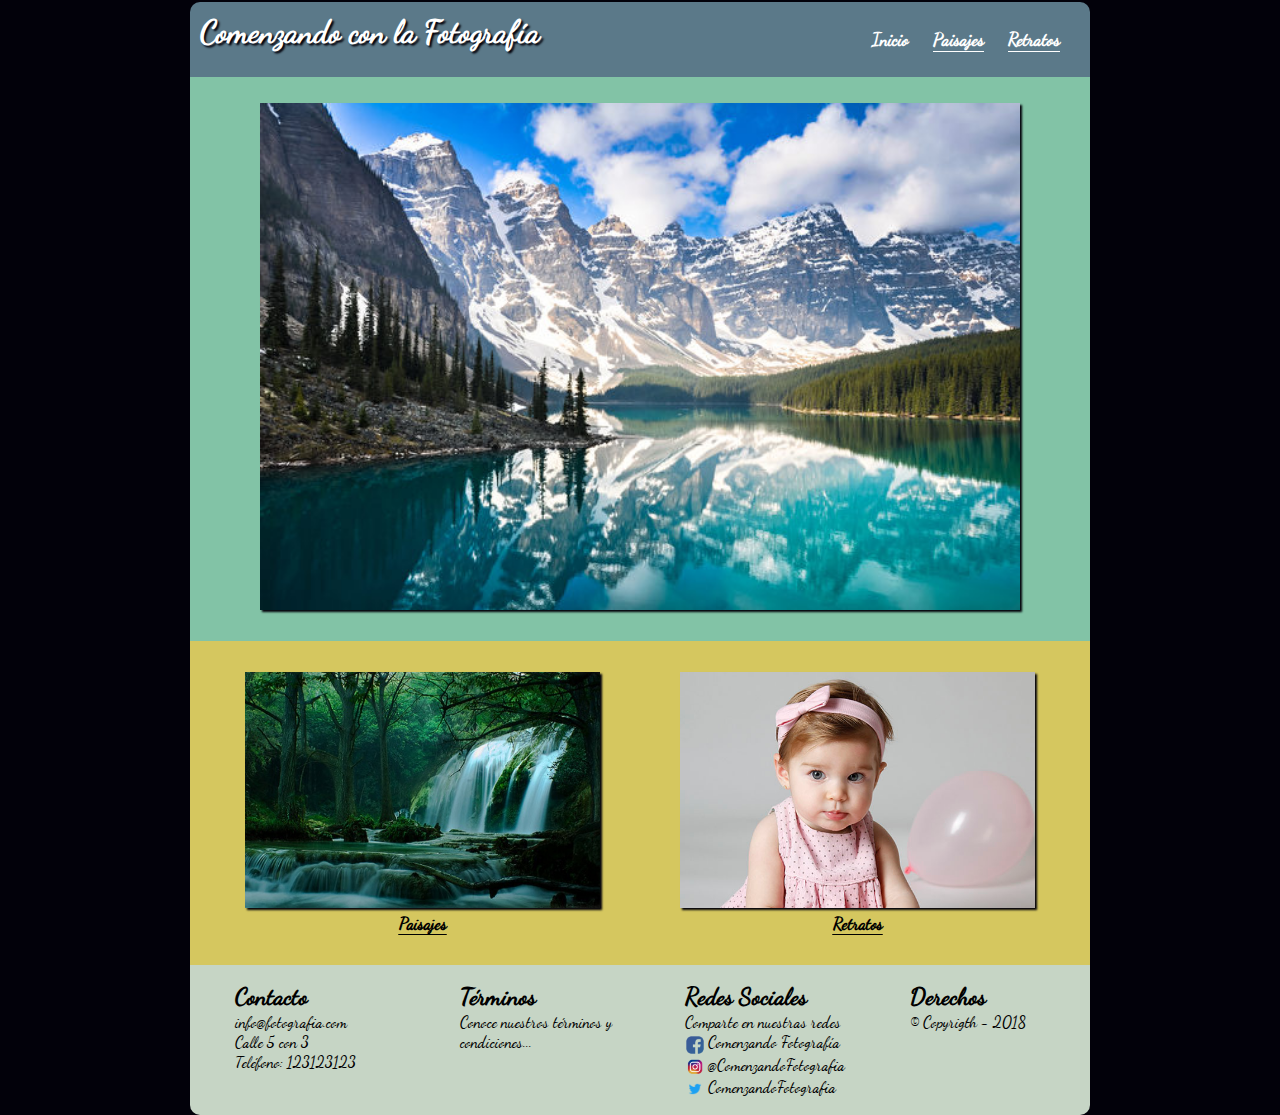
<file: EvaluacionFinal/index.html>
<!DOCTYPE html>
<html lang="en">
<head>
	<title>Comenzando con la Fotograf&iacute;a</title>
	<link rel="stylesheet" href="css/estilos.css">
	<meta charset="utf-8">
  <meta name="viewport" content="width=device-width, initial-scale=1.0">
</head>
<body>
  <div id="contenido">
    <header>
      <div class="container">
        <h1>Comenzando con la Fotograf&iacute;a</h1>
        <navbar id="menu-principal">
          <ul>
            <li>
              <a href="index.html" class="menuSeleccionado">Inicio</a>
            </li>
            <li>
              <a href="paisajes.html">Paisajes</a>
            </li>
            <li>
              <a href="retratos.html">Retratos</a>
            </li>
          </ul>
        </navbar>
      </div>
    </header>
    <div id="zona1">
      <figure>
    		<img src="images/imagen1.jpg"/>
      </figure>
    </div>
    <div id="zona2">
      <div class="c1">
          <figure id="imagen2">
            <a href="paisajes.html">
        		    <img src="images/imagen2.jpg">
            </a>
        		<figcaption><a href="paisajes.html">Paisajes</a></figcaption>
        	</figure>
      </div>
      <div class="c2">
        <figure id="imagen3">
      		<a href="retratos.html"><img src="images/imagen3.jpg"></a>
      		<figcaption><a href="retratos.html">Retratos</a></figcaption>
      	</figure>
      </div>
    </div>
    <footer>
      <div class="footer">
        <div class="c3">
          <ul>
            <li class="titulo">Contacto</li>
            <li>info@fotografia.com</li>
            <li>Calle 5 con 3</li>
            <li>Tel&eacute;fono: 123123123</li>
          </ul>
        </div>
        <div class="c4">
          <ul>
            <li class="titulo">T&eacute;rminos</li>
            <li>Conoce nuestros t&eacute;rminos y condiciones...</li>
          </ul>
        </div>
        <div class="c5">
          <ul>
            <li class="titulo">Redes Sociales</li>
            <li>Comparte en nuestras redes</li>
            <li><img src="images/icono1.png" class="icono"/>Comenzando Fotograf&iacute;a</li>
            <li class="icono2"><img src="images/icono2.png" class="icono"/>@ComenzandoFotografia</li>
            <li class="icono3"><img src="images/icono3.png" class="icono"/>ComenzandoFotografia</li>
          </ul>
        </div>
        <div class="c6">
          <ul>
            <li class="titulo">Derechos</li>
            <li>&copy; Copyrigth - 2018</li>
          </ul>
        </div>
      </div>
    </footer>
  </div>
</body>
</html>
</file>
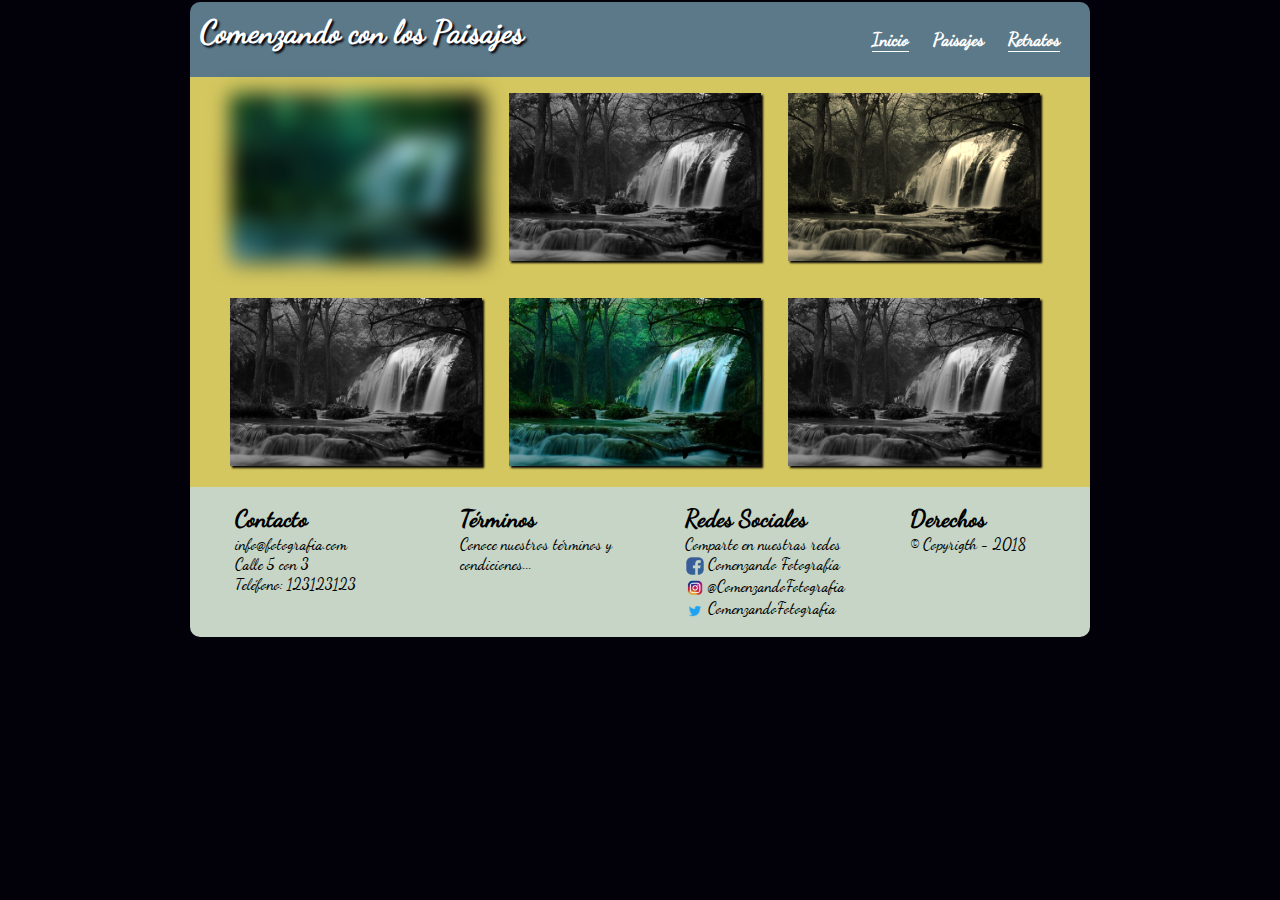
<file: EvaluacionFinal/paisajes.html>
<!DOCTYPE html>
<html lang="en">
<head>
	<title>Comenzando con los Paisajes</title>
	<link rel="stylesheet" href="css/estilos.css">
	<meta charset="utf-8">
  <meta name="viewport" content="width=device-width, initial-scale=1.0">
</head>
<body>
  <div id="contenido">
    <header>
      <div class="container">
        <h1>Comenzando con los Paisajes</h1>
        <navbar id="menu-principal">
          <ul>
            <li>
              <a href="index.html">Inicio</a>
            </li>
            <li>
              <a href="paisajes.html" class="menuSeleccionado">Paisajes</a>
            </li>
            <li>
              <a href="retratos.html">Retratos</a>
            </li>
          </ul>
        </navbar>
      </div>
    </header>
    <div id="galeria">
      <div class="col3">
        <figure>
      		<img src="images/imagen2.jpg"/>
        </figure>
      </div>
      <div class="col3">
        <figure>
      		<img src="images/imagen2.jpg"/>
        </figure>
      </div>
      <div class="col3">
        <figure>
      		<img src="images/imagen2.jpg"/>
        </figure>
      </div>
      <div class="col3">
        <figure>
      		<img src="images/imagen2.jpg"/>
        </figure>
      </div>
      <div class="col3">
        <figure>
      		<img src="images/imagen2.jpg"/>
        </figure>
      </div>
      <div class="col3">
        <figure>
      		<img src="images/imagen2.jpg"/>
        </figure>
      </div>
    </div>
    <footer>
      <div class="footer">
        <div class="c3">
          <ul>
            <li class="titulo">Contacto</li>
            <li>info@fotografia.com</li>
            <li>Calle 5 con 3</li>
            <li>Tel&eacute;fono: 123123123</li>
          </ul>
        </div>
        <div class="c4">
          <ul>
            <li class="titulo">T&eacute;rminos</li>
            <li>Conoce nuestros t&eacute;rminos y condiciones...</li>
          </ul>
        </div>
        <div class="c5">
          <ul>
            <li class="titulo">Redes Sociales</li>
            <li>Comparte en nuestras redes</li>
            <li><img src="images/icono1.png" class="icono"/>Comenzando Fotograf&iacute;a</li>
            <li class="icono2"><img src="images/icono2.png" class="icono"/>@ComenzandoFotografia</li>
            <li class="icono3"><img src="images/icono3.png" class="icono"/>ComenzandoFotografia</li>
          </ul>
        </div>
        <div class="c6">
          <ul>
            <li class="titulo">Derechos</li>
            <li>&copy; Copyrigth - 2018</li>
          </ul>
        </div>
      </div>
    </footer>
  </div>
</body>
</html>
</file>
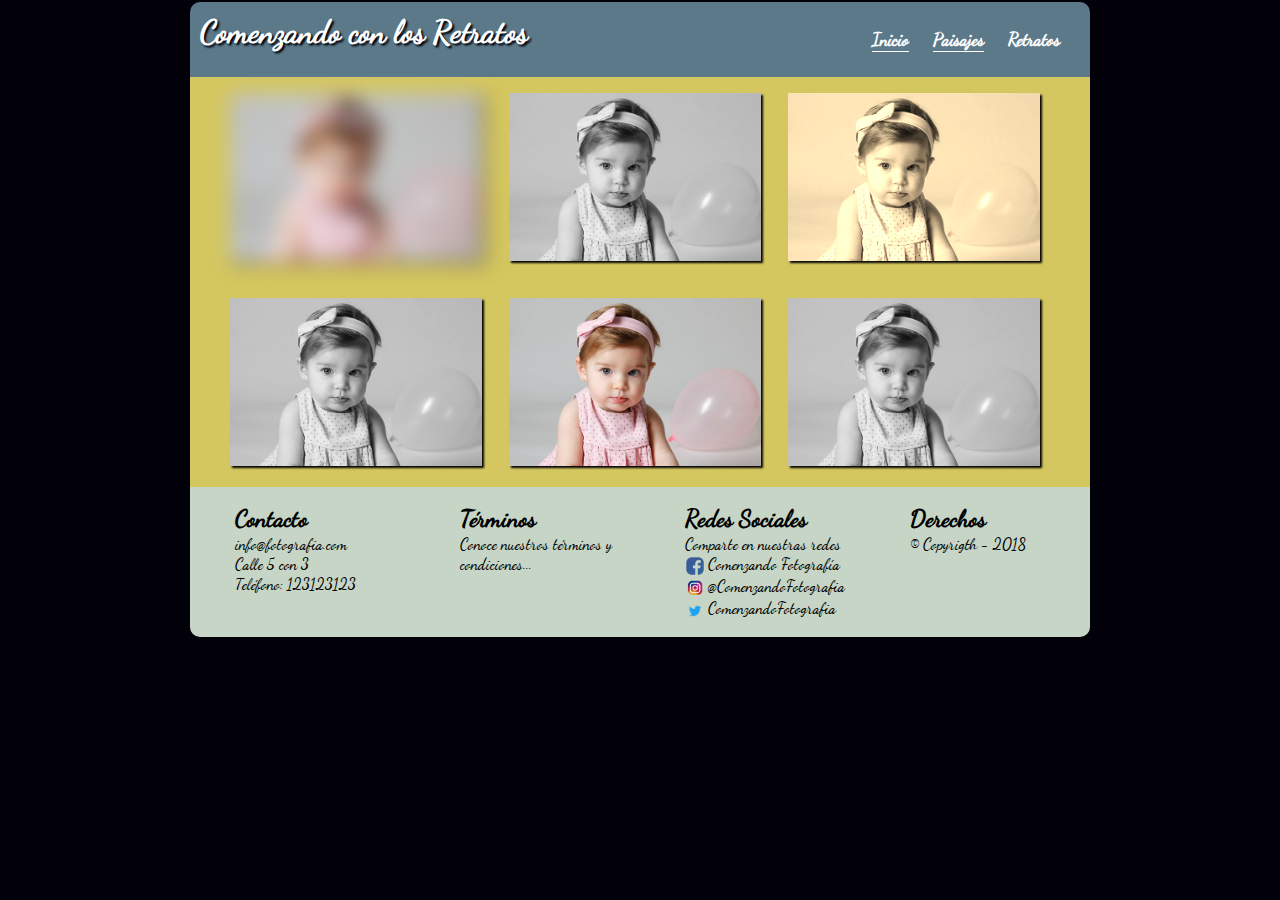
<file: EvaluacionFinal/retratos.html>
<!DOCTYPE html>
<html lang="en">
<head>
	<title>Comenzando con los Retratos</title>
	<link rel="stylesheet" href="css/estilos.css">
	<meta charset="utf-8">
  <meta name="viewport" content="width=device-width, initial-scale=1.0">
</head>
<body>
  <div id="contenido">
    <header>
      <div class="container">
        <h1>Comenzando con los Retratos</h1>
        <navbar id="menu-principal">
          <ul>
            <li>
              <a href="index.html">Inicio</a>
            </li>
            <li>
              <a href="paisajes.html">Paisajes</a>
            </li>
            <li>
              <a href="retratos.html" class="menuSeleccionado">Retratos</a>
            </li>
          </ul>
        </navbar>
      </div>
    </header>
    <div id="galeria">
      <div class="col3">
        <figure>
      		<img src="images/imagen3.jpg"/>
        </figure>
      </div>
      <div class="col3">
        <figure>
      		<img src="images/imagen3.jpg"/>
        </figure>
      </div>
      <div class="col3">
        <figure>
      		<img src="images/imagen3.jpg"/>
        </figure>
      </div>
      <div class="col3">
        <figure>
      		<img src="images/imagen3.jpg"/>
        </figure>
      </div>
      <div class="col3">
        <figure>
      		<img src="images/imagen3.jpg"/>
        </figure>
      </div>
      <div class="col3">
        <figure>
      		<img src="images/imagen3.jpg"/>
        </figure>
      </div>
    </div>
    <footer>
      <div class="footer">
        <div class="c3">
          <ul>
            <li class="titulo">Contacto</li>
            <li>info@fotografia.com</li>
            <li>Calle 5 con 3</li>
            <li>Tel&eacute;fono: 123123123</li>
          </ul>
        </div>
        <div class="c4">
          <ul>
            <li class="titulo">T&eacute;rminos</li>
            <li>Conoce nuestros t&eacute;rminos y condiciones...</li>
          </ul>
        </div>
        <div class="c5">
          <ul>
            <li class="titulo">Redes Sociales</li>
            <li>Comparte en nuestras redes</li>
            <li><img src="images/icono1.png" class="icono"/>Comenzando Fotograf&iacute;a</li>
            <li class="icono2"><img src="images/icono2.png" class="icono"/>@ComenzandoFotografia</li>
            <li class="icono3"><img src="images/icono3.png" class="icono"/>ComenzandoFotografia</li>
          </ul>
        </div>
        <div class="c6">
          <ul>
            <li class="titulo">Derechos</li>
            <li>&copy; Copyrigth - 2018</li>
          </ul>
        </div>
      </div>
    </footer>
  </div>
</body>
</html>
</file>
<file: EvaluacionFinal/css/estilos.css>
@font-face {
  font-family: "Dancing_Script";
  src: url("../fuentes/Dancing_Script.ttf");
}

body{
  background-color: #02010a;
  font-family: "Dancing_Script";
  margin: 0 !important;
  padding: 0 !important;
  margin-top: 2px !important;
  margin-left: 5px !important;
  margin-right: 5px !important;
}

header{
  color: #FFFFFF;
  background-color: #5b7989;
  border-top-left-radius: 10px;
  border-top-right-radius: 10px;
  display: flex;
	flex-direction: row;
  animation: miAnimacion 3s;
}

header h1{
  text-shadow: 2px 2px 2px #02010a;
  margin-top: 0;
  width: 100%;
  text-align: center;
  padding: 0;
  margin-bottom: 0;
}

.container {
	display: -webkit-flex;
	display: flex;
	-webkit-flex-flow: row wrap;
	flex-flow: row wrap;
  width: 100%;
  margin: 10px;
}

#menu-principal {
  width: 100%;
  text-align: center;
}

#menu-principal ul li {
	list-style-type: none;
  display: inline;
  margin-right: 20px;
}

#menu-principal a{
  font-size: 18px;
  color: #FFFFFF;
  font-weight: bold;
  text-decoration: underline;
  -webkit-text-underline-position: under;
  text-underline-position: under;
}

#menu-principal li a.menuSeleccionado{
  text-decoration: none;
}

img{
  box-shadow: 2px 2px 2px #02010a;
}

#zona1{
  background-color: #82c3a6;
  text-align: center;
  padding: 10px;
}

#zona1 img{
  width: 100%;
}

#zona2{
  background-color:  #d5c75f;
  border: 1px;
  padding: 15px;
  display: -webkit-flex;
	display: flex;
	-webkit-flex-flow: row wrap;
	flex-flow: row wrap;
}

#zona2 figcaption{
  text-decoration: underline;
  -webkit-text-underline-position: under;
  text-underline-position: under;
  font-weight: bold;
  font-size: 17px;
}

.c1, .c2{
  width: 100%;
  text-align: center;
}

.c1 img, .c2 img{
  width: 100%;
}

.c1 a, .c1 a:hover, .c1 a:focus, .c1 a:visited, .c1 a:active,
.c2 a, .c2 a:hover, .c2 a:focus, .c2 a:visited, .c2 a:active{
  text-decoration: underline;
  color: #000000;
  -webkit-text-underline-position: under;
  text-underline-position: under;
}

#imagen2 img{
  transition: transform 2s;
}

#imagen2 img:hover{
  transform: rotate(10deg);
  box-shadow: 2px 2px 2px #82c3a6;
  border: 2px;
}

#imagen3 img{
  transition: transform 1s;
}

#imagen3 img:hover{
  transform: translate(10px,-5px);
  box-shadow: 2px 2px 2px #82c3a6;
  border: 2px;
}

footer{
  border-bottom-left-radius: 10px;
  border-bottom-right-radius: 10px;
  background-color: #C6d5c5;
}

.footer{
  display: -webkit-flex;
	display: flex;
	-webkit-flex-flow: row wrap;
	flex-flow: row wrap;
  width: 100%;
  margin-left: 5%;
}

.c3, .c4, .c5, .c6{
  width: 100%;
}

.titulo{
  font-weight: bold;
  font-size: 1.5em;
}

.c3 ul, .c4 ul, .c5 ul, .c6 ul{
  padding-left: 0px;
}

.c3 ul li, .c4 ul li, .c5 ul li, .c6 ul li{
	list-style: none;
  margin: 0px;
  padding: 0px;
}

.icono{
  margin-right: 3px;
  width: 20px;
  height: 20px;
  border: 0px !important;
  vertical-align: middle;
  box-shadow: none !important;
}

#contenido{
  width: 100%;
}

#galeria{
  background-color: #d5c75f;
  display: -webkit-flex;
	display: flex;
	-webkit-flex-flow: row wrap;
	flex-flow: row wrap;
  width: 100%;
  text-align: center;
}

#galeria .col3{
  width: 100%;
}

#galeria figure{
  width: 95%;
  margin-left: 10px;
  margin-right: 10px;
}

#galeria img{
  width: 95%;

}

#galeria div:first-child img{
  -webkit-filter: blur(10px);
  -moz-filter: blur(10px);
  -o-filter: blur(10px);
  -ms-filter: blur(10px);
  filter: blur(10px);
}

#galeria div:nth-child(even) img {
  -webkit-filter: grayscale(100%);
  -moz-filter: grayscale(100%);
  -ms-filter: grayscale(100%);
  -o-filter: grayscale(100%);
  filter: grayscale(100%);
}

#galeria div:nth-child(3) img{
  -webkit-filter: sepia(90%);
  -moz-filter: sepia(90%);
  -ms-filter: sepia(90%);
  -o-filter: sepia(90%);
  filter: sepia(90%);
}

@-webkit-keyframes miAnimacion{
  0%{
    margin-top: 150%;
  }

  60%{
    margin-top: -5%;
  }

  100%{
    margin-top: 0%;
  }
}

@media (min-width: 900px) {
  #menu-principal {
    width: 50%;
    text-align: right;
  }

  header h1{
    width: 50%;
    text-align: left;
  }

  .c1, .c2{
    width: 50%;
  }

	.c3, .c4, .c5, .c6 {
		width: 25%;
	}

  #contenido{
    max-width: 900px;
    margin: 0px auto;
  }

  #zona1 img{
    width: 95%;
  }

  #galeria .col3{
    width: 31%;
  }

  #galeria figure, #galeria img{
    width: 95%;
    margin-left: 20px;
    margin-right: 20px;
  }
}
</file>
